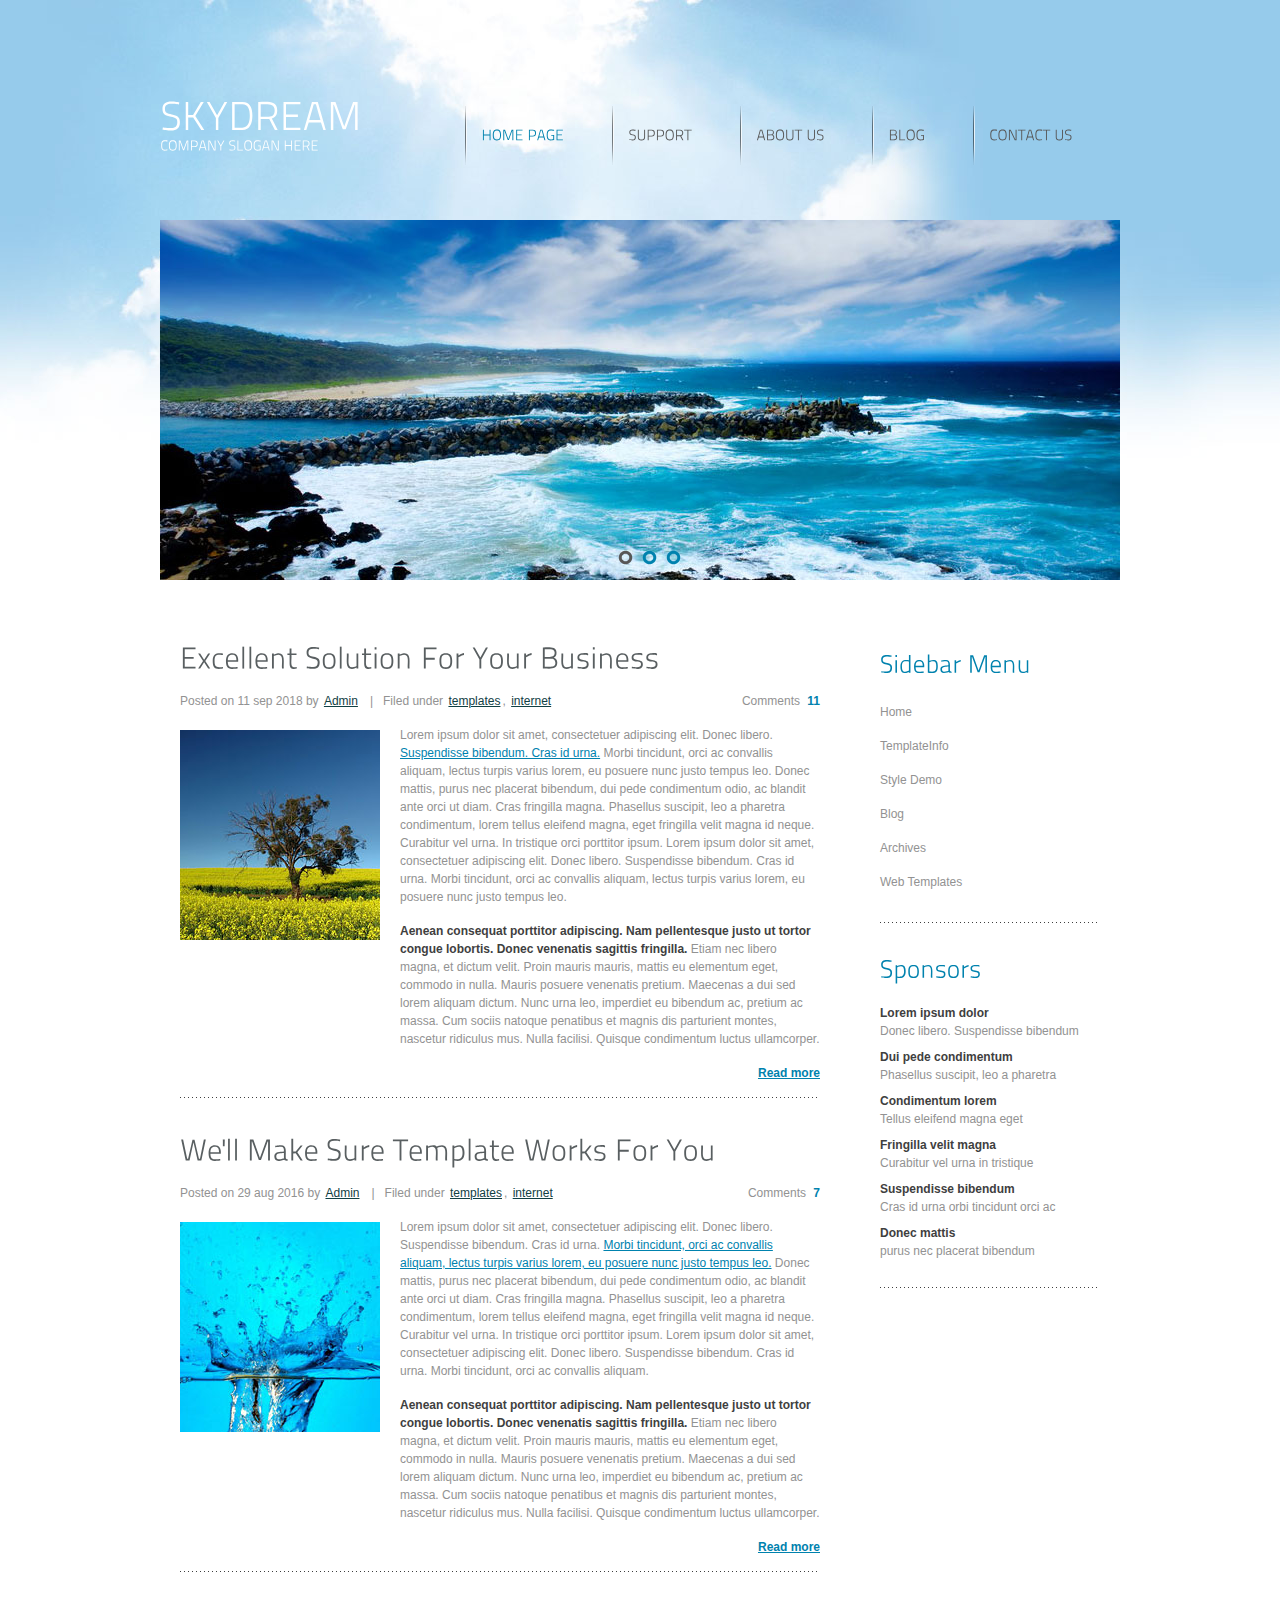
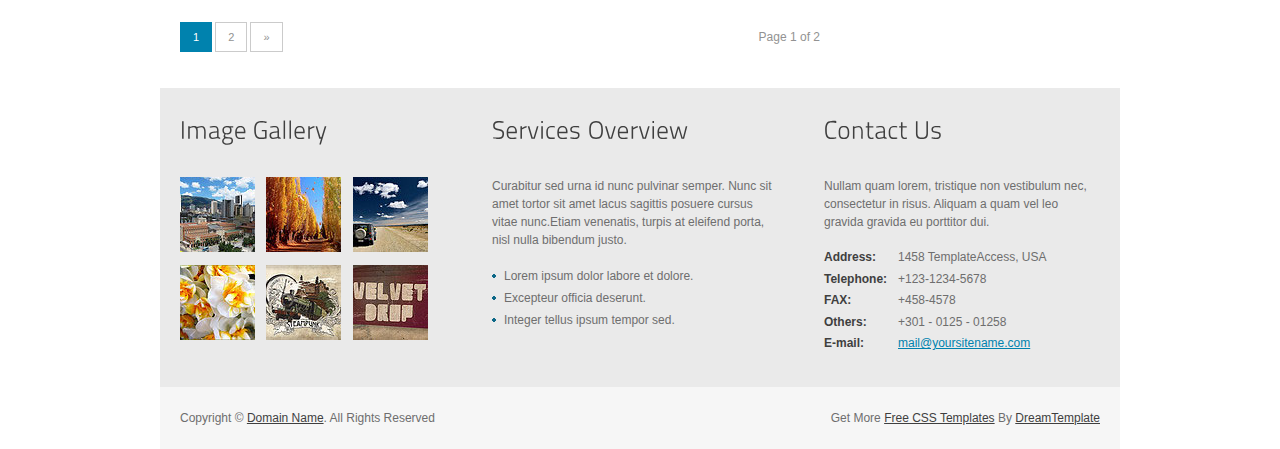
<file: skydream/index.html>
<!DOCTYPE html PUBLIC "-//W3C//DTD XHTML 1.0 Transitional//EN" "http://www.w3.org/TR/xhtml1/DTD/xhtml1-transitional.dtd">
<html xmlns="http://www.w3.org/1999/xhtml">
<head>
<title>SkyDream</title>
<meta http-equiv="Content-Type" content="text/html; charset=utf-8" />
<link href="css/style.css" rel="stylesheet" type="text/css" />
<link rel="stylesheet" type="text/css" href="css/coin-slider.css" />
<script type="text/javascript" src="js/cufon-yui.js"></script>
<script type="text/javascript" src="js/cufon-titillium-250.js"></script>
<script type="text/javascript" src="js/jquery-1.4.2.min.js"></script>
<script type="text/javascript" src="js/script.js"></script>
<script type="text/javascript" src="js/coin-slider.min.js"></script>
</head>
<body>
<div class="main">
  <div class="header">
    <div class="header_resize">
      <div class="menu_nav">
        <ul>
          <li class="active"><a href="index.html"><span>Home Page</span></a></li>
          <li><a href="support.html"><span>Support</span></a></li>
          <li><a href="about.html"><span>About Us</span></a></li>
          <li><a href="blog.html"><span>Blog</span></a></li>
          <li><a href="contact.html"><span>Contact Us</span></a></li>
        </ul>
      </div>
      <div class="logo">
        <h1><a href="index.html">Sky<span>Dream</span> <small>Company Slogan Here</small></a></h1>
      </div>
      <div class="clr"></div>
      <div class="slider">
        <div id="coin-slider"> <a href="#"><img src="images/slide1.jpg" width="960" height="360" alt="" /><span> Tusce nec iaculis risus hasellus nec sem sed tellus malesuada porttitor. Mauris scelerisque feugiat ante in vulputate. Nam sit amet ullamcorper tortor. Phasellus posuere facilisis cursus. Nunc est lorem, dictum at scelerisque sit amet, faucibus et est. Proin mattis ipsum quis arcu aliquam molestie.</span></a> <a href="#"><img src="images/slide2.jpg" width="960" height="360" alt="" /><span> Tusce nec iaculis risus hasellus nec sem sed tellus malesuada porttitor. Mauris scelerisque feugiat ante in vulputate. Nam sit amet ullamcorper tortor. Phasellus posuere facilisis cursus. Nunc est lorem, dictum at scelerisque sit amet, faucibus et est. Proin mattis ipsum quis arcu aliquam molestie.</span></a> <a href="#"><img src="images/slide3.jpg" width="960" height="360" alt="" /><span> Tusce nec iaculis risus hasellus nec sem sed tellus malesuada porttitor. Mauris scelerisque feugiat ante in vulputate. Nam sit amet ullamcorper tortor. Phasellus posuere facilisis cursus. Nunc est lorem, dictum at scelerisque sit amet, faucibus et est. Proin mattis ipsum quis arcu aliquam molestie.</span></a> </div>
        <div class="clr"></div>
      </div>
      <div class="clr"></div>
    </div>
  </div>
  <div class="content">
    <div class="content_resize">
      <div class="mainbar">
        <div class="article">
          <h2><span>Excellent Solution</span> For Your Business</h2>
          <p class="infopost">Posted <span class="date">on 11 sep 2018</span> by <a href="#">Admin</a> &nbsp;&nbsp;|&nbsp;&nbsp; Filed under <a href="#">templates</a>, <a href="#">internet</a> <a href="#" class="com">Comments <span>11</span></a></p>
          <div class="clr"></div>
          <div class="img"><img src="images/img1.jpg" width="200" height="210" alt="" class="fl" /></div>
          <div class="post_content">
            <p>Lorem ipsum dolor sit amet, consectetuer adipiscing elit. Donec libero. <a href="#">Suspendisse bibendum. Cras id urna.</a> Morbi tincidunt, orci ac convallis aliquam, lectus turpis varius lorem, eu posuere nunc justo tempus leo. Donec mattis, purus nec placerat bibendum, dui pede condimentum odio, ac blandit ante orci ut diam. Cras fringilla magna. Phasellus suscipit, leo a pharetra condimentum, lorem tellus eleifend magna, eget fringilla velit magna id neque. Curabitur vel urna. In tristique orci porttitor ipsum. Lorem ipsum dolor sit amet, consectetuer adipiscing elit. Donec libero. Suspendisse bibendum. Cras id urna. Morbi tincidunt, orci ac convallis aliquam, lectus turpis varius lorem, eu posuere nunc justo tempus leo.</p>
            <p><strong>Aenean consequat porttitor adipiscing. Nam pellentesque justo ut tortor congue lobortis. Donec venenatis sagittis fringilla.</strong> Etiam nec libero magna, et dictum velit. Proin mauris mauris, mattis eu elementum eget, commodo in nulla. Mauris posuere venenatis pretium. Maecenas a dui sed lorem aliquam dictum. Nunc urna leo, imperdiet eu bibendum ac, pretium ac massa. Cum sociis natoque penatibus et magnis dis parturient montes, nascetur ridiculus mus. Nulla facilisi. Quisque condimentum luctus ullamcorper.</p>
            <p class="spec"><a href="#" class="rm">Read more</a></p>
          </div>
          <div class="clr"></div>
        </div>
        <div class="article">
          <h2><span>We'll Make Sure Template</span> Works For You</h2>
          <p class="infopost">Posted <span class="date">on 29 aug 2016</span> by <a href="#">Admin</a> &nbsp;&nbsp;|&nbsp;&nbsp; Filed under <a href="#">templates</a>, <a href="#">internet</a> <a href="#" class="com">Comments <span>7</span></a></p>
          <div class="clr"></div>
          <div class="img"><img src="images/img2.jpg" width="200" height="210" alt="" class="fl" /></div>
          <div class="post_content">
            <p>Lorem ipsum dolor sit amet, consectetuer adipiscing elit. Donec libero. Suspendisse bibendum. Cras id urna. <a href="#">Morbi tincidunt, orci ac convallis aliquam, lectus turpis varius lorem, eu posuere nunc justo tempus leo.</a> Donec mattis, purus nec placerat bibendum, dui pede condimentum odio, ac blandit ante orci ut diam. Cras fringilla magna. Phasellus suscipit, leo a pharetra condimentum, lorem tellus eleifend magna, eget fringilla velit magna id neque. Curabitur vel urna. In tristique orci porttitor ipsum. Lorem ipsum dolor sit amet, consectetuer adipiscing elit. Donec libero. Suspendisse bibendum. Cras id urna. Morbi tincidunt, orci ac convallis aliquam.</p>
            <p><strong>Aenean consequat porttitor adipiscing. Nam pellentesque justo ut tortor congue lobortis. Donec venenatis sagittis fringilla.</strong> Etiam nec libero magna, et dictum velit. Proin mauris mauris, mattis eu elementum eget, commodo in nulla. Mauris posuere venenatis pretium. Maecenas a dui sed lorem aliquam dictum. Nunc urna leo, imperdiet eu bibendum ac, pretium ac massa. Cum sociis natoque penatibus et magnis dis parturient montes, nascetur ridiculus mus. Nulla facilisi. Quisque condimentum luctus ullamcorper.</p>
            <p class="spec"><a href="#" class="rm">Read more</a></p>
          </div>
          <div class="clr"></div>
        </div>
        <p class="pages"><small>Page 1 of 2</small> <span>1</span> <a href="#">2</a> <a href="#">&raquo;</a></p>
      </div>
      <div class="sidebar">
        <div class="gadget">
          <h2 class="star"><span>Sidebar</span> Menu</h2>
          <div class="clr"></div>
          <ul class="sb_menu">
            <li><a href="#">Home</a></li>
            <li><a href="#">TemplateInfo</a></li>
            <li><a href="#">Style Demo</a></li>
            <li><a href="#">Blog</a></li>
            <li><a href="#">Archives</a></li>
            <li><a href="#">Web Templates</a></li>
          </ul>
        </div>
        <div class="gadget">
          <h2 class="star"><span>Sponsors</span></h2>
          <div class="clr"></div>
          <ul class="ex_menu">
            <li><a href="#">Lorem ipsum dolor</a><br />
              Donec libero. Suspendisse bibendum</li>
            <li><a href="#">Dui pede condimentum</a><br />
              Phasellus suscipit, leo a pharetra</li>
            <li><a href="#">Condimentum lorem</a><br />
              Tellus eleifend magna eget</li>
            <li><a href="#">Fringilla velit magna</a><br />
              Curabitur vel urna in tristique</li>
            <li><a href="#">Suspendisse bibendum</a><br />
              Cras id urna orbi tincidunt orci ac</li>
            <li><a href="#">Donec mattis</a><br />
              purus nec placerat bibendum</li>
          </ul>
        </div>
      </div>
      <div class="clr"></div>
    </div>
  </div>
  <div class="fbg">
    <div class="fbg_resize">
      <div class="col c1">
        <h2><span>Image</span> Gallery</h2>
        <a href="#"><img src="images/gal1.jpg" width="75" height="75" alt="" class="gal" /></a> <a href="#"><img src="images/gal2.jpg" width="75" height="75" alt="" class="gal" /></a> <a href="#"><img src="images/gal3.jpg" width="75" height="75" alt="" class="gal" /></a> <a href="#"><img src="images/gal4.jpg" width="75" height="75" alt="" class="gal" /></a> <a href="#"><img src="images/gal5.jpg" width="75" height="75" alt="" class="gal" /></a> <a href="#"><img src="images/gal6.jpg" width="75" height="75" alt="" class="gal" /></a> </div>
      <div class="col c2">
        <h2><span>Services</span> Overview</h2>
        <p>Curabitur sed urna id nunc pulvinar semper. Nunc sit amet tortor sit amet lacus sagittis posuere cursus vitae nunc.Etiam venenatis, turpis at eleifend porta, nisl nulla bibendum justo.</p>
        <ul class="fbg_ul">
          <li><a href="#">Lorem ipsum dolor labore et dolore.</a></li>
          <li><a href="#">Excepteur officia deserunt.</a></li>
          <li><a href="#">Integer tellus ipsum tempor sed.</a></li>
        </ul>
      </div>
      <div class="col c3">
        <h2><span>Contact</span> Us</h2>
        <p>Nullam quam lorem, tristique non vestibulum nec, consectetur in risus. Aliquam a quam vel leo gravida gravida eu porttitor dui.</p>
        <p class="contact_info"> <span>Address:</span> 1458 TemplateAccess, USA<br />
          <span>Telephone:</span> +123-1234-5678<br />
          <span>FAX:</span> +458-4578<br />
          <span>Others:</span> +301 - 0125 - 01258<br />
          <span>E-mail:</span> <a href="#">mail@yoursitename.com</a> </p>
      </div>
      <div class="clr"></div>
    </div>
  </div>
  <div class="footer">
    <div class="footer_resize">
      <p class="lf">Copyright &copy; <a href="#">Domain Name</a>. All Rights Reserved</p>
      <p class="rf">Get More <a target="_blank" href="http://www.free-css.com/">Free CSS Templates</a> By <a target="_blank" href="http://www.dreamtemplate.com/">DreamTemplate</a></p>
      <div style="clear:both;"></div>
    </div>
  </div>
</div>
</body>
</html>
</file>
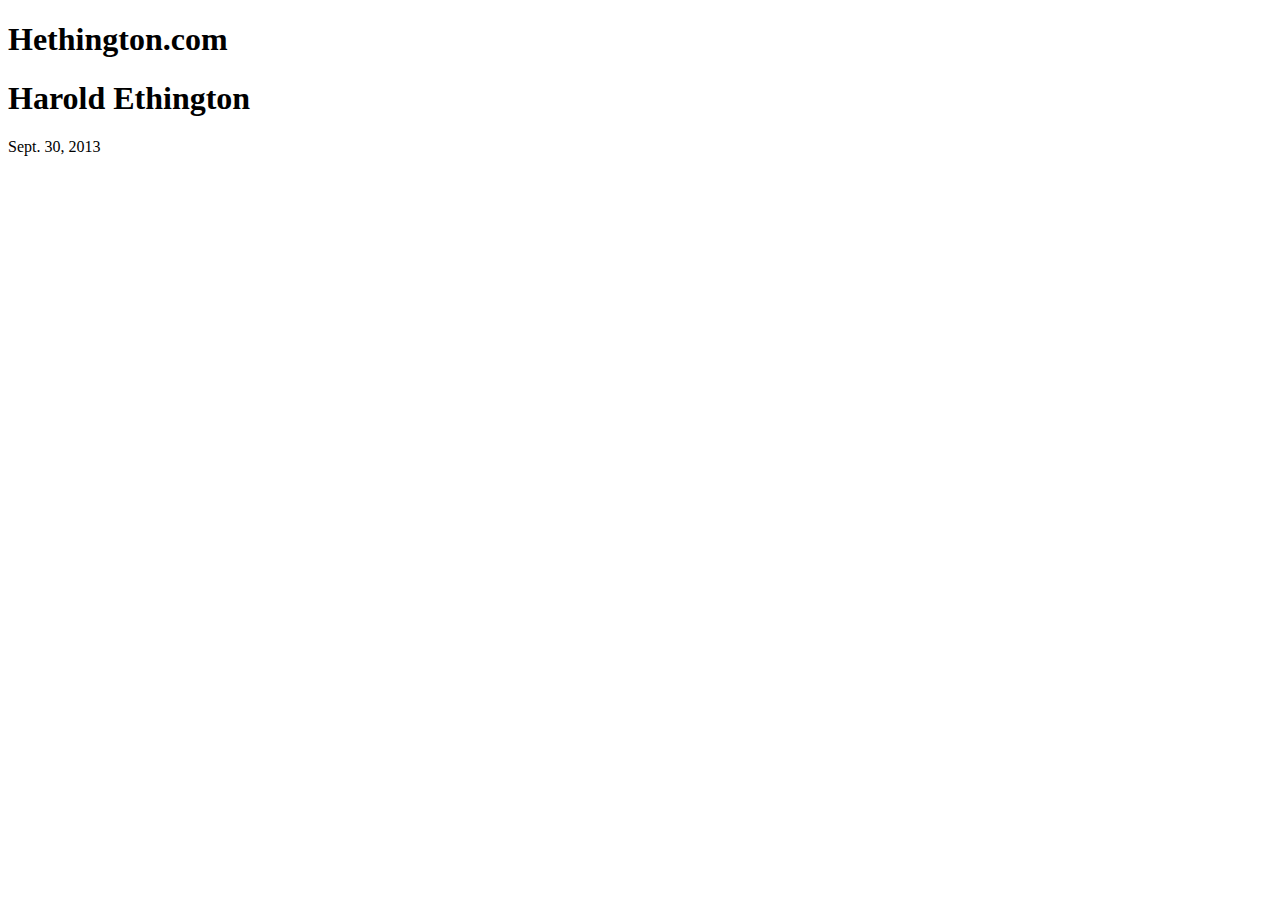
<file: changed.html>
<!DOCTYPE html>
<html>
    <head>
        <meta charset="UTF 8">
        <title>Tool Check Page</title>
        <meta http-equiv="Content-Type" content="text/html; charset=UTF-8">
    </head>
    <body>
        <header>
            <h1>Hethington.com</h1>
        </header>
    <main>
        <h1>Harold Ethington</h1>
    </main>
    <footer>
        <p>Sept. 30, 2013</p>
    </footer>
    </body>
</html>
</file>
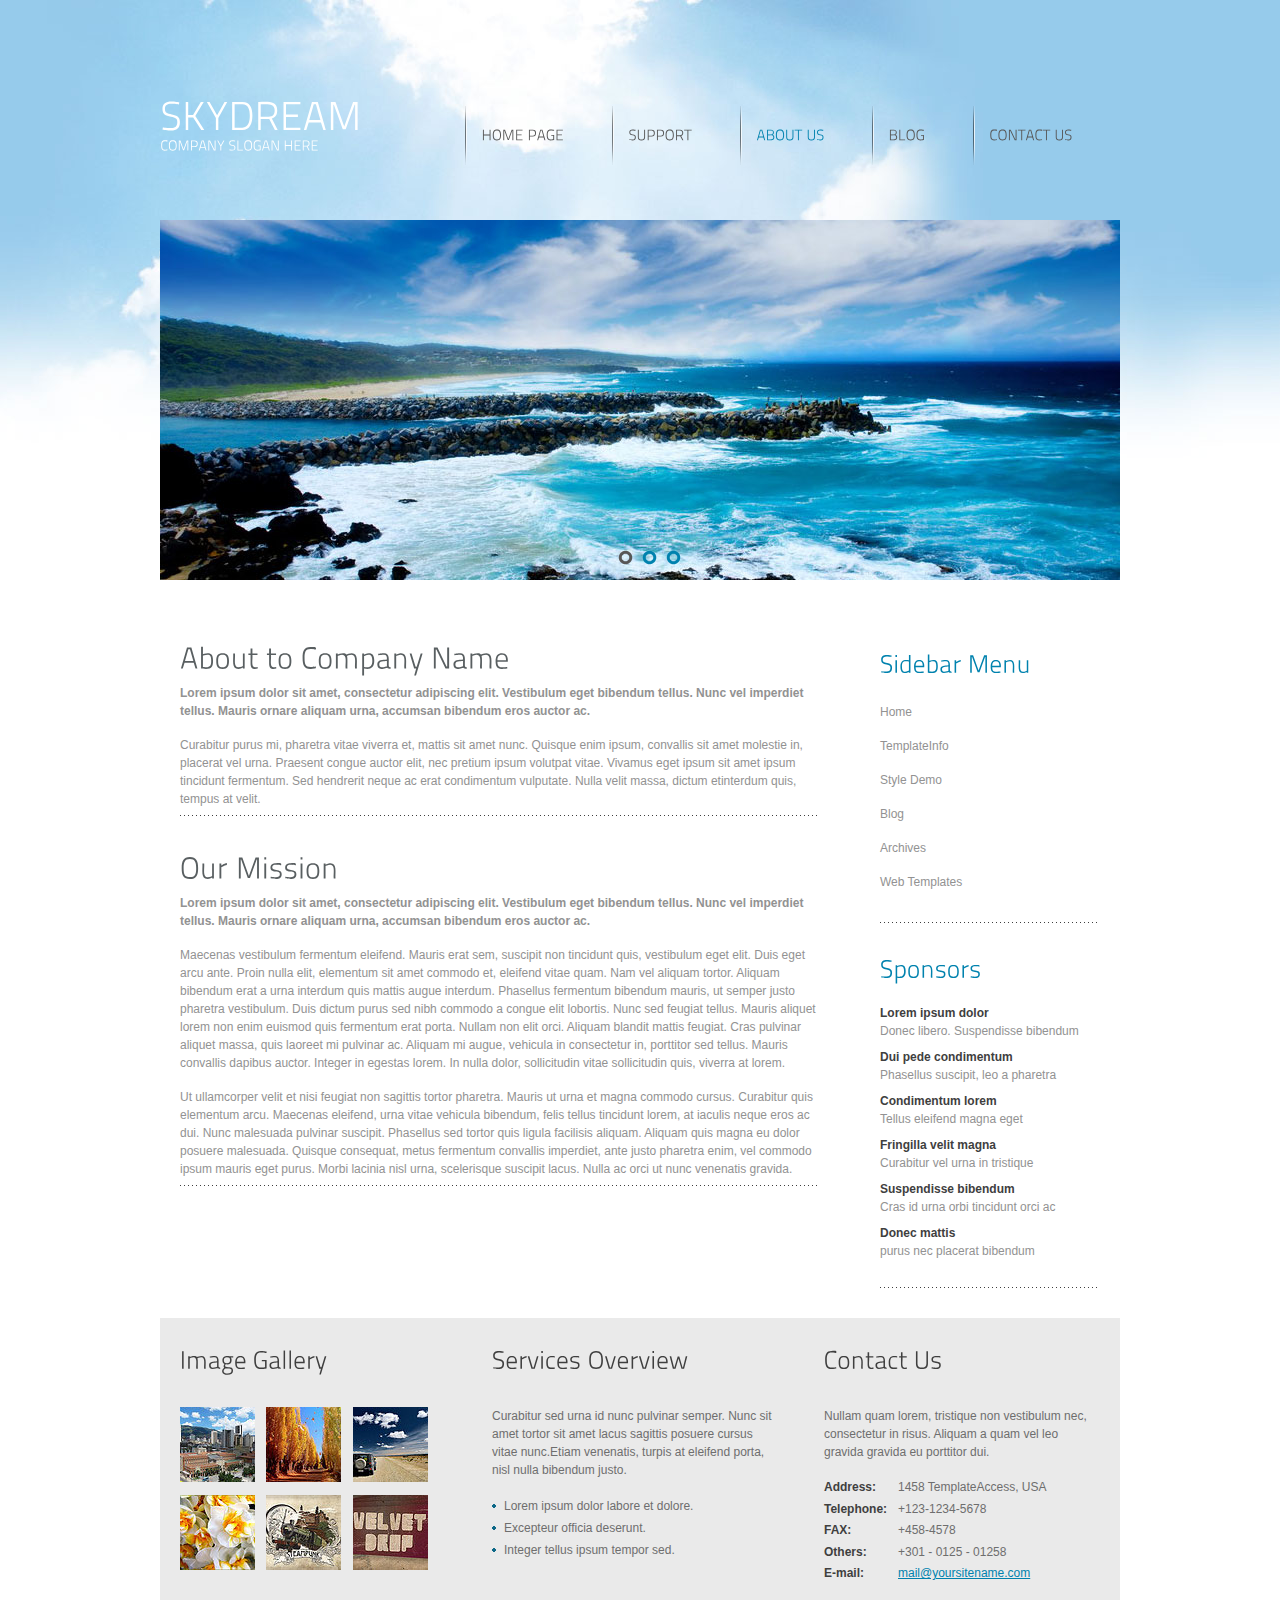
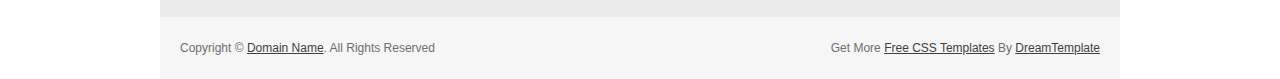
<file: skydream/about.html>
<!DOCTYPE html PUBLIC "-//W3C//DTD XHTML 1.0 Transitional//EN" "http://www.w3.org/TR/xhtml1/DTD/xhtml1-transitional.dtd">
<html xmlns="http://www.w3.org/1999/xhtml">
<head>
<title>SkyDream | About</title>
<meta http-equiv="Content-Type" content="text/html; charset=utf-8" />
<link href="css/style.css" rel="stylesheet" type="text/css" />
<link rel="stylesheet" type="text/css" href="css/coin-slider.css" />
<script type="text/javascript" src="js/cufon-yui.js"></script>
<script type="text/javascript" src="js/cufon-titillium-250.js"></script>
<script type="text/javascript" src="js/jquery-1.4.2.min.js"></script>
<script type="text/javascript" src="js/script.js"></script>
<script type="text/javascript" src="js/coin-slider.min.js"></script>
</head>
<body>
<div class="main">
  <div class="header">
    <div class="header_resize">
      <div class="menu_nav">
        <ul>
          <li><a href="index.html"><span>Home Page</span></a></li>
          <li><a href="support.html"><span>Support</span></a></li>
          <li class="active"><a href="about.html"><span>About Us</span></a></li>
          <li><a href="blog.html"><span>Blog</span></a></li>
          <li><a href="contact.html"><span>Contact Us</span></a></li>
        </ul>
      </div>
      <div class="logo">
        <h1><a href="index.html">Sky<span>Dream</span> <small>Company Slogan Here</small></a></h1>
      </div>
      <div class="clr"></div>
      <div class="slider">
        <div id="coin-slider"> <a href="#"><img src="images/slide1.jpg" width="960" height="360" alt="" /><span> Tusce nec iaculis risus hasellus nec sem sed tellus malesuada porttitor. Mauris scelerisque feugiat ante in vulputate. Nam sit amet ullamcorper tortor. Phasellus posuere facilisis cursus. Nunc est lorem, dictum at scelerisque sit amet, faucibus et est. Proin mattis ipsum quis arcu aliquam molestie.</span></a> <a href="#"><img src="images/slide2.jpg" width="960" height="360" alt="" /><span> Tusce nec iaculis risus hasellus nec sem sed tellus malesuada porttitor. Mauris scelerisque feugiat ante in vulputate. Nam sit amet ullamcorper tortor. Phasellus posuere facilisis cursus. Nunc est lorem, dictum at scelerisque sit amet, faucibus et est. Proin mattis ipsum quis arcu aliquam molestie.</span></a> <a href="#"><img src="images/slide3.jpg" width="960" height="360" alt="" /><span> Tusce nec iaculis risus hasellus nec sem sed tellus malesuada porttitor. Mauris scelerisque feugiat ante in vulputate. Nam sit amet ullamcorper tortor. Phasellus posuere facilisis cursus. Nunc est lorem, dictum at scelerisque sit amet, faucibus et est. Proin mattis ipsum quis arcu aliquam molestie.</span></a> </div>
        <div class="clr"></div>
      </div>
      <div class="clr"></div>
    </div>
  </div>
  <div class="content">
    <div class="content_resize">
      <div class="mainbar">
        <div class="article">
          <h2><span>About to</span> Company Name</h2>
          <div class="clr"></div>
          <p><strong>Lorem ipsum dolor sit amet, consectetur adipiscing elit. Vestibulum eget bibendum tellus. Nunc vel imperdiet tellus. Mauris ornare aliquam urna, accumsan bibendum eros auctor ac.</strong></p>
          <p>Curabitur purus mi, pharetra vitae viverra et, mattis sit amet nunc. Quisque enim ipsum, convallis sit amet molestie in, placerat vel urna. Praesent congue auctor elit, nec pretium ipsum volutpat vitae. Vivamus eget ipsum sit amet ipsum tincidunt fermentum. Sed hendrerit neque ac erat condimentum vulputate. Nulla velit massa, dictum etinterdum quis, tempus at velit.</p>
        </div>
        <div class="article">
          <h2><span>Our</span> Mission</h2>
          <div class="clr"></div>
          <p><strong>Lorem ipsum dolor sit amet, consectetur adipiscing elit. Vestibulum eget bibendum tellus. Nunc vel imperdiet tellus. Mauris ornare aliquam urna, accumsan bibendum eros auctor ac.</strong></p>
          <p>Maecenas vestibulum fermentum eleifend. Mauris erat sem, suscipit non tincidunt quis, vestibulum eget elit. Duis eget arcu ante. Proin nulla elit, elementum sit amet commodo et, eleifend vitae quam. Nam vel aliquam tortor. Aliquam bibendum erat a urna interdum quis mattis augue interdum. Phasellus fermentum bibendum mauris, ut semper justo pharetra vestibulum. Duis dictum purus sed nibh commodo a congue elit lobortis. Nunc sed feugiat tellus. Mauris aliquet lorem non enim euismod quis fermentum erat porta. Nullam non elit orci. Aliquam blandit mattis feugiat. Cras pulvinar aliquet massa, quis laoreet mi pulvinar ac. Aliquam mi augue, vehicula in consectetur in, porttitor sed tellus. Mauris convallis dapibus auctor. Integer in egestas lorem. In nulla dolor, sollicitudin vitae sollicitudin quis, viverra at lorem.</p>
          <p>Ut ullamcorper velit et nisi feugiat non sagittis tortor pharetra. Mauris ut urna et magna commodo cursus. Curabitur quis elementum arcu. Maecenas eleifend, urna vitae vehicula bibendum, felis tellus tincidunt lorem, at iaculis neque eros ac dui. Nunc malesuada pulvinar suscipit. Phasellus sed tortor quis ligula facilisis aliquam. Aliquam quis magna eu dolor posuere malesuada. Quisque consequat, metus fermentum convallis imperdiet, ante justo pharetra enim, vel commodo ipsum mauris eget purus. Morbi lacinia nisl urna, scelerisque suscipit lacus. Nulla ac orci ut nunc venenatis gravida.</p>
        </div>
      </div>
      <div class="sidebar">
        <div class="gadget">
          <h2 class="star"><span>Sidebar</span> Menu</h2>
          <div class="clr"></div>
          <ul class="sb_menu">
            <li><a href="#">Home</a></li>
            <li><a href="#">TemplateInfo</a></li>
            <li><a href="#">Style Demo</a></li>
            <li><a href="#">Blog</a></li>
            <li><a href="#">Archives</a></li>
            <li><a href="#">Web Templates</a></li>
          </ul>
        </div>
        <div class="gadget">
          <h2 class="star"><span>Sponsors</span></h2>
          <div class="clr"></div>
          <ul class="ex_menu">
            <li><a href="#">Lorem ipsum dolor</a><br />
              Donec libero. Suspendisse bibendum</li>
            <li><a href="#">Dui pede condimentum</a><br />
              Phasellus suscipit, leo a pharetra</li>
            <li><a href="#">Condimentum lorem</a><br />
              Tellus eleifend magna eget</li>
            <li><a href="#">Fringilla velit magna</a><br />
              Curabitur vel urna in tristique</li>
            <li><a href="#">Suspendisse bibendum</a><br />
              Cras id urna orbi tincidunt orci ac</li>
            <li><a href="#">Donec mattis</a><br />
              purus nec placerat bibendum</li>
          </ul>
        </div>
      </div>
      <div class="clr"></div>
    </div>
  </div>
  <div class="fbg">
    <div class="fbg_resize">
      <div class="col c1">
        <h2><span>Image</span> Gallery</h2>
        <a href="#"><img src="images/gal1.jpg" width="75" height="75" alt="" class="gal" /></a> <a href="#"><img src="images/gal2.jpg" width="75" height="75" alt="" class="gal" /></a> <a href="#"><img src="images/gal3.jpg" width="75" height="75" alt="" class="gal" /></a> <a href="#"><img src="images/gal4.jpg" width="75" height="75" alt="" class="gal" /></a> <a href="#"><img src="images/gal5.jpg" width="75" height="75" alt="" class="gal" /></a> <a href="#"><img src="images/gal6.jpg" width="75" height="75" alt="" class="gal" /></a> </div>
      <div class="col c2">
        <h2><span>Services</span> Overview</h2>
        <p>Curabitur sed urna id nunc pulvinar semper. Nunc sit amet tortor sit amet lacus sagittis posuere cursus vitae nunc.Etiam venenatis, turpis at eleifend porta, nisl nulla bibendum justo.</p>
        <ul class="fbg_ul">
          <li><a href="#">Lorem ipsum dolor labore et dolore.</a></li>
          <li><a href="#">Excepteur officia deserunt.</a></li>
          <li><a href="#">Integer tellus ipsum tempor sed.</a></li>
        </ul>
      </div>
      <div class="col c3">
        <h2><span>Contact</span> Us</h2>
        <p>Nullam quam lorem, tristique non vestibulum nec, consectetur in risus. Aliquam a quam vel leo gravida gravida eu porttitor dui.</p>
        <p class="contact_info"> <span>Address:</span> 1458 TemplateAccess, USA<br />
          <span>Telephone:</span> +123-1234-5678<br />
          <span>FAX:</span> +458-4578<br />
          <span>Others:</span> +301 - 0125 - 01258<br />
          <span>E-mail:</span> <a href="#">mail@yoursitename.com</a> </p>
      </div>
      <div class="clr"></div>
    </div>
  </div>
  <div class="footer">
    <div class="footer_resize">
      <p class="lf">Copyright &copy; <a href="#">Domain Name</a>. All Rights Reserved</p>
      <p class="rf">Get More <a target="_blank" href="http://www.free-css.com/">Free CSS Templates</a> By <a target="_blank" href="http://www.dreamtemplate.com/">DreamTemplate</a></p>
      <div style="clear:both;"></div>
    </div>
  </div>
</div>
</body>
</html>
</file>
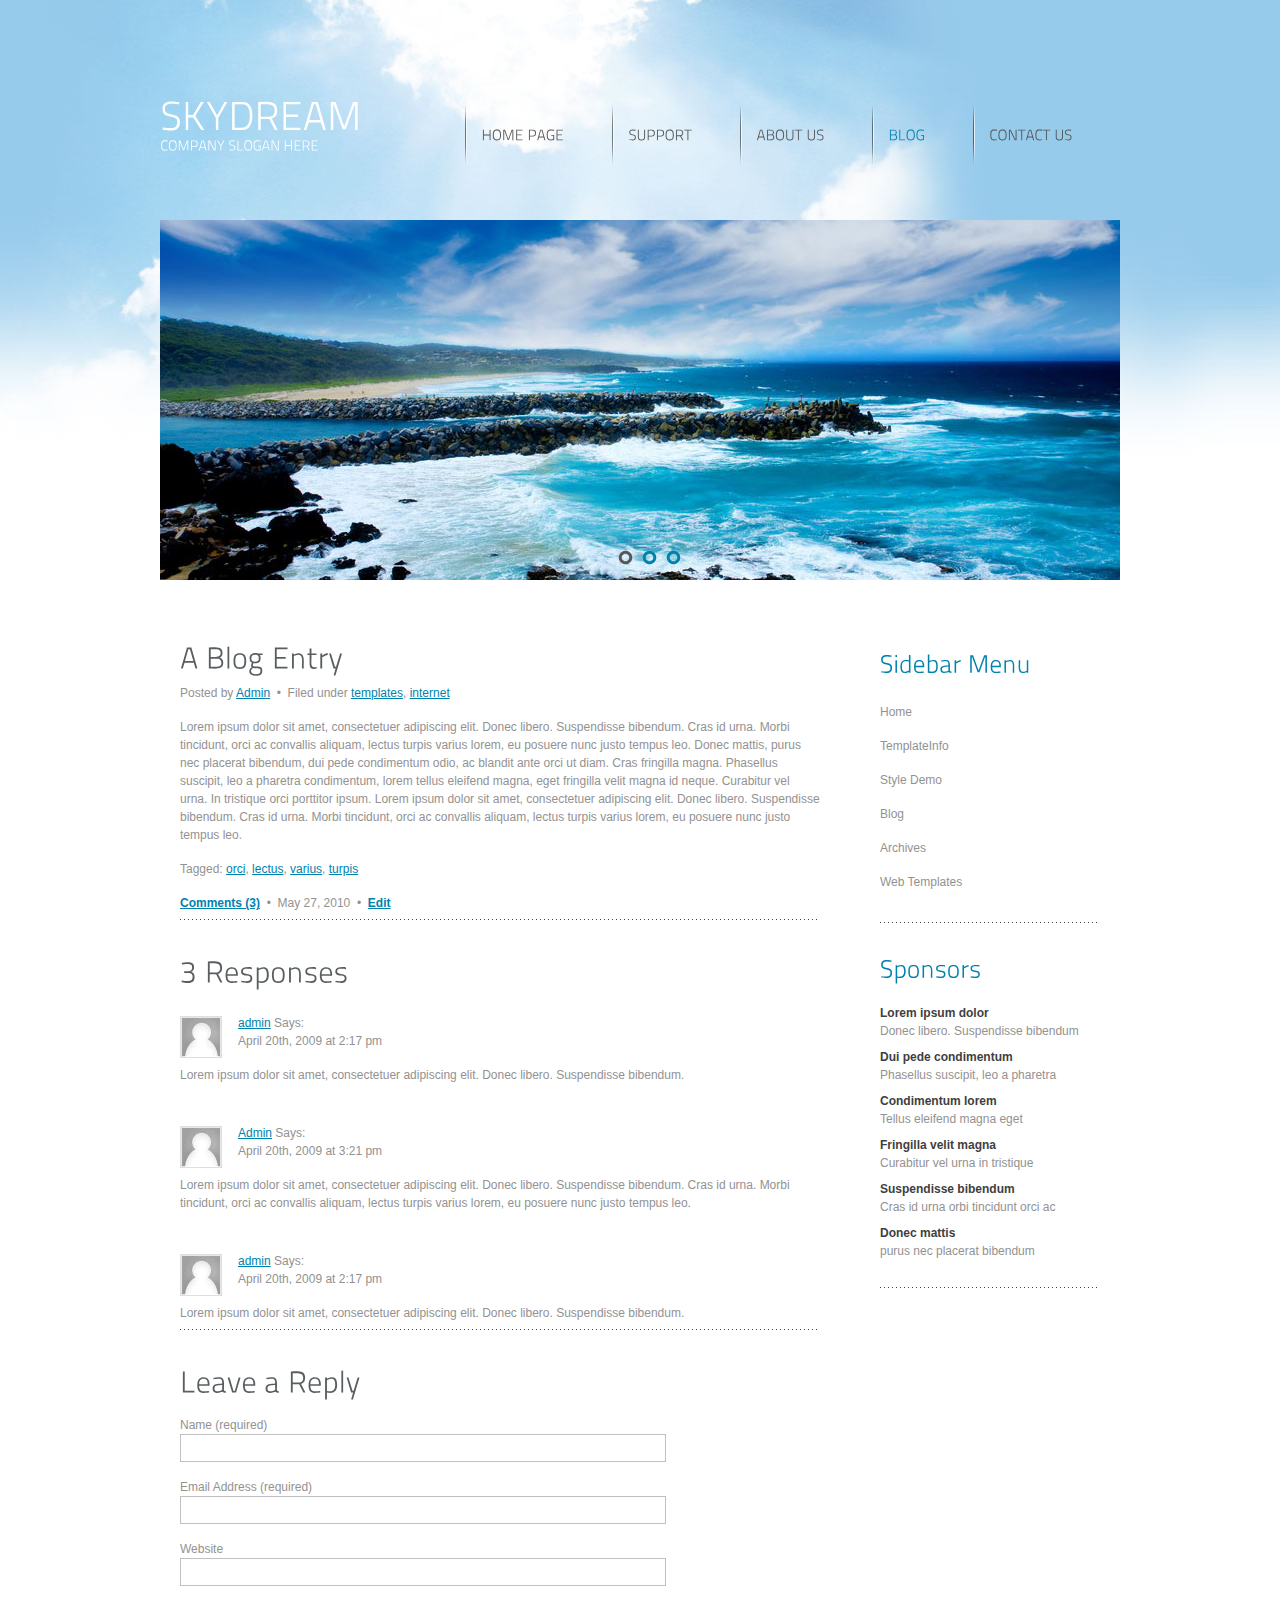
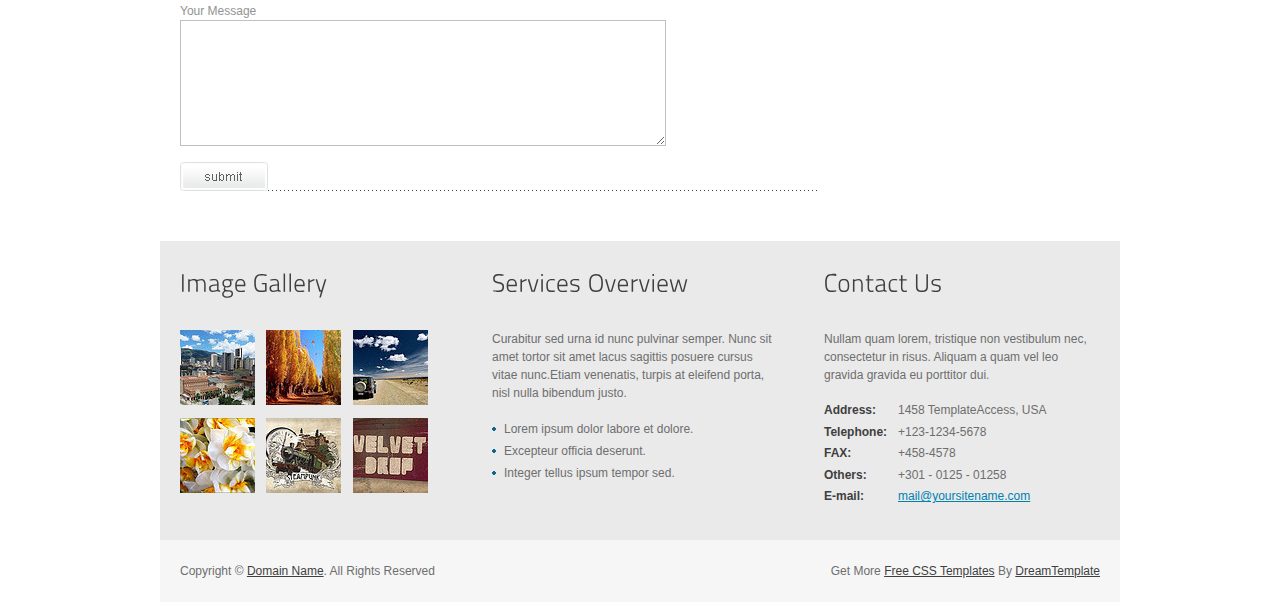
<file: skydream/blog.html>
<!DOCTYPE html PUBLIC "-//W3C//DTD XHTML 1.0 Transitional//EN" "http://www.w3.org/TR/xhtml1/DTD/xhtml1-transitional.dtd">
<html xmlns="http://www.w3.org/1999/xhtml">
<head>
<title>SkyDream | Blog</title>
<meta http-equiv="Content-Type" content="text/html; charset=utf-8" />
<link href="css/style.css" rel="stylesheet" type="text/css" />
<link rel="stylesheet" type="text/css" href="css/coin-slider.css" />
<script type="text/javascript" src="js/cufon-yui.js"></script>
<script type="text/javascript" src="js/cufon-titillium-250.js"></script>
<script type="text/javascript" src="js/jquery-1.4.2.min.js"></script>
<script type="text/javascript" src="js/script.js"></script>
<script type="text/javascript" src="js/coin-slider.min.js"></script>
</head>
<body>
<div class="main">
  <div class="header">
    <div class="header_resize">
      <div class="menu_nav">
        <ul>
          <li><a href="index.html"><span>Home Page</span></a></li>
          <li><a href="support.html"><span>Support</span></a></li>
          <li><a href="about.html"><span>About Us</span></a></li>
          <li class="active"><a href="blog.html"><span>Blog</span></a></li>
          <li><a href="contact.html"><span>Contact Us</span></a></li>
        </ul>
      </div>
      <div class="logo">
        <h1><a href="index.html">Sky<span>Dream</span> <small>Company Slogan Here</small></a></h1>
      </div>
      <div class="clr"></div>
      <div class="slider">
        <div id="coin-slider"> <a href="#"><img src="images/slide1.jpg" width="960" height="360" alt="" /><span> Tusce nec iaculis risus hasellus nec sem sed tellus malesuada porttitor. Mauris scelerisque feugiat ante in vulputate. Nam sit amet ullamcorper tortor. Phasellus posuere facilisis cursus. Nunc est lorem, dictum at scelerisque sit amet, faucibus et est. Proin mattis ipsum quis arcu aliquam molestie.</span></a> <a href="#"><img src="images/slide2.jpg" width="960" height="360" alt="" /><span> Tusce nec iaculis risus hasellus nec sem sed tellus malesuada porttitor. Mauris scelerisque feugiat ante in vulputate. Nam sit amet ullamcorper tortor. Phasellus posuere facilisis cursus. Nunc est lorem, dictum at scelerisque sit amet, faucibus et est. Proin mattis ipsum quis arcu aliquam molestie.</span></a> <a href="#"><img src="images/slide3.jpg" width="960" height="360" alt="" /><span> Tusce nec iaculis risus hasellus nec sem sed tellus malesuada porttitor. Mauris scelerisque feugiat ante in vulputate. Nam sit amet ullamcorper tortor. Phasellus posuere facilisis cursus. Nunc est lorem, dictum at scelerisque sit amet, faucibus et est. Proin mattis ipsum quis arcu aliquam molestie.</span></a> </div>
        <div class="clr"></div>
      </div>
      <div class="clr"></div>
    </div>
  </div>
  <div class="content">
    <div class="content_resize">
      <div class="mainbar">
        <div class="article">
          <h2><span>A Blog</span> Entry</h2>
          <div class="clr"></div>
          <p>Posted by <a href="#">Admin</a> <span>&nbsp;&bull;&nbsp;</span> Filed under <a href="#">templates</a>, <a href="#">internet</a></p>
          <p>Lorem ipsum dolor sit amet, consectetuer adipiscing elit. Donec libero. Suspendisse bibendum. Cras id urna. Morbi tincidunt, orci ac convallis aliquam, lectus turpis varius lorem, eu posuere nunc justo tempus leo. Donec mattis, purus nec placerat bibendum, dui pede condimentum odio, ac blandit ante orci ut diam. Cras fringilla magna. Phasellus suscipit, leo a pharetra condimentum, lorem tellus eleifend magna, eget fringilla velit magna id neque. Curabitur vel urna. In tristique orci porttitor ipsum. Lorem ipsum dolor sit amet, consectetuer adipiscing elit. Donec libero. Suspendisse bibendum. Cras id urna. Morbi tincidunt, orci ac convallis aliquam, lectus turpis varius lorem, eu posuere nunc justo tempus leo. </p>
          <p>Tagged: <a href="#">orci</a>, <a href="#">lectus</a>, <a href="#">varius</a>, <a href="#">turpis</a></p>
          <p><a href="#"><strong>Comments (3)</strong></a> <span>&nbsp;&bull;&nbsp;</span> May 27, 2010 <span>&nbsp;&bull;&nbsp;</span> <a href="#"><strong>Edit</strong></a></p>
        </div>
        <div class="article">
          <h2><span>3</span> Responses</h2>
          <div class="clr"></div>
          <div class="comment"> <a href="#"><img src="images/userpic.gif" width="40" height="40" alt="" class="userpic" /></a>
            <p><a href="#">admin</a> Says:<br />
              April 20th, 2009 at 2:17 pm</p>
            <p>Lorem ipsum dolor sit amet, consectetuer adipiscing elit. Donec libero. Suspendisse bibendum.</p>
          </div>
          <div class="comment"> <a href="#"><img src="images/userpic.gif" width="40" height="40" alt="" class="userpic" /></a>
            <p><a href="#">Admin</a> Says:<br />
              April 20th, 2009 at 3:21 pm</p>
            <p>Lorem ipsum dolor sit amet, consectetuer adipiscing elit. Donec libero. Suspendisse bibendum. Cras id urna. Morbi tincidunt, orci ac convallis aliquam, lectus turpis varius lorem, eu posuere nunc justo tempus leo.</p>
          </div>
          <div class="comment"> <a href="#"><img src="images/userpic.gif" width="40" height="40" alt="" class="userpic" /></a>
            <p><a href="#">admin</a> Says:<br />
              April 20th, 2009 at 2:17 pm</p>
            <p>Lorem ipsum dolor sit amet, consectetuer adipiscing elit. Donec libero. Suspendisse bibendum.</p>
          </div>
        </div>
        <div class="article">
          <h2><span>Leave a</span> Reply</h2>
          <div class="clr"></div>
          <form action="#" method="post" id="leavereply">
            <ol>
              <li>
                <label for="name">Name (required)</label>
                <input id="name" name="name" class="text" />
              </li>
              <li>
                <label for="email">Email Address (required)</label>
                <input id="email" name="email" class="text" />
              </li>
              <li>
                <label for="website">Website</label>
                <input id="website" name="website" class="text" />
              </li>
              <li>
                <label for="message">Your Message</label>
                <textarea id="message" name="message" rows="8" cols="50"></textarea>
              </li>
              <li>
                <input type="image" name="imageField" id="imageField" src="images/submit.gif" class="send" />
                <div class="clr"></div>
              </li>
            </ol>
          </form>
        </div>
      </div>
      <div class="sidebar">
        <div class="gadget">
          <h2 class="star"><span>Sidebar</span> Menu</h2>
          <div class="clr"></div>
          <ul class="sb_menu">
            <li><a href="#">Home</a></li>
            <li><a href="#">TemplateInfo</a></li>
            <li><a href="#">Style Demo</a></li>
            <li><a href="#">Blog</a></li>
            <li><a href="#">Archives</a></li>
            <li><a href="#">Web Templates</a></li>
          </ul>
        </div>
        <div class="gadget">
          <h2 class="star"><span>Sponsors</span></h2>
          <div class="clr"></div>
          <ul class="ex_menu">
            <li><a href="#">Lorem ipsum dolor</a><br />
              Donec libero. Suspendisse bibendum</li>
            <li><a href="#">Dui pede condimentum</a><br />
              Phasellus suscipit, leo a pharetra</li>
            <li><a href="#">Condimentum lorem</a><br />
              Tellus eleifend magna eget</li>
            <li><a href="#">Fringilla velit magna</a><br />
              Curabitur vel urna in tristique</li>
            <li><a href="#">Suspendisse bibendum</a><br />
              Cras id urna orbi tincidunt orci ac</li>
            <li><a href="#">Donec mattis</a><br />
              purus nec placerat bibendum</li>
          </ul>
        </div>
      </div>
      <div class="clr"></div>
    </div>
  </div>
  <div class="fbg">
    <div class="fbg_resize">
      <div class="col c1">
        <h2><span>Image</span> Gallery</h2>
        <a href="#"><img src="images/gal1.jpg" width="75" height="75" alt="" class="gal" /></a> <a href="#"><img src="images/gal2.jpg" width="75" height="75" alt="" class="gal" /></a> <a href="#"><img src="images/gal3.jpg" width="75" height="75" alt="" class="gal" /></a> <a href="#"><img src="images/gal4.jpg" width="75" height="75" alt="" class="gal" /></a> <a href="#"><img src="images/gal5.jpg" width="75" height="75" alt="" class="gal" /></a> <a href="#"><img src="images/gal6.jpg" width="75" height="75" alt="" class="gal" /></a> </div>
      <div class="col c2">
        <h2><span>Services</span> Overview</h2>
        <p>Curabitur sed urna id nunc pulvinar semper. Nunc sit amet tortor sit amet lacus sagittis posuere cursus vitae nunc.Etiam venenatis, turpis at eleifend porta, nisl nulla bibendum justo.</p>
        <ul class="fbg_ul">
          <li><a href="#">Lorem ipsum dolor labore et dolore.</a></li>
          <li><a href="#">Excepteur officia deserunt.</a></li>
          <li><a href="#">Integer tellus ipsum tempor sed.</a></li>
        </ul>
      </div>
      <div class="col c3">
        <h2><span>Contact</span> Us</h2>
        <p>Nullam quam lorem, tristique non vestibulum nec, consectetur in risus. Aliquam a quam vel leo gravida gravida eu porttitor dui.</p>
        <p class="contact_info"> <span>Address:</span> 1458 TemplateAccess, USA<br />
          <span>Telephone:</span> +123-1234-5678<br />
          <span>FAX:</span> +458-4578<br />
          <span>Others:</span> +301 - 0125 - 01258<br />
          <span>E-mail:</span> <a href="#">mail@yoursitename.com</a> </p>
      </div>
      <div class="clr"></div>
    </div>
  </div>
  <div class="footer">
    <div class="footer_resize">
      <p class="lf">Copyright &copy; <a href="#">Domain Name</a>. All Rights Reserved</p>
      <p class="rf">Get More <a target="_blank" href="http://www.free-css.com/">Free CSS Templates</a> By <a target="_blank" href="http://www.dreamtemplate.com/">DreamTemplate</a></p>
      <div style="clear:both;"></div>
    </div>
  </div>
</div>
</body>
</html>
</file>
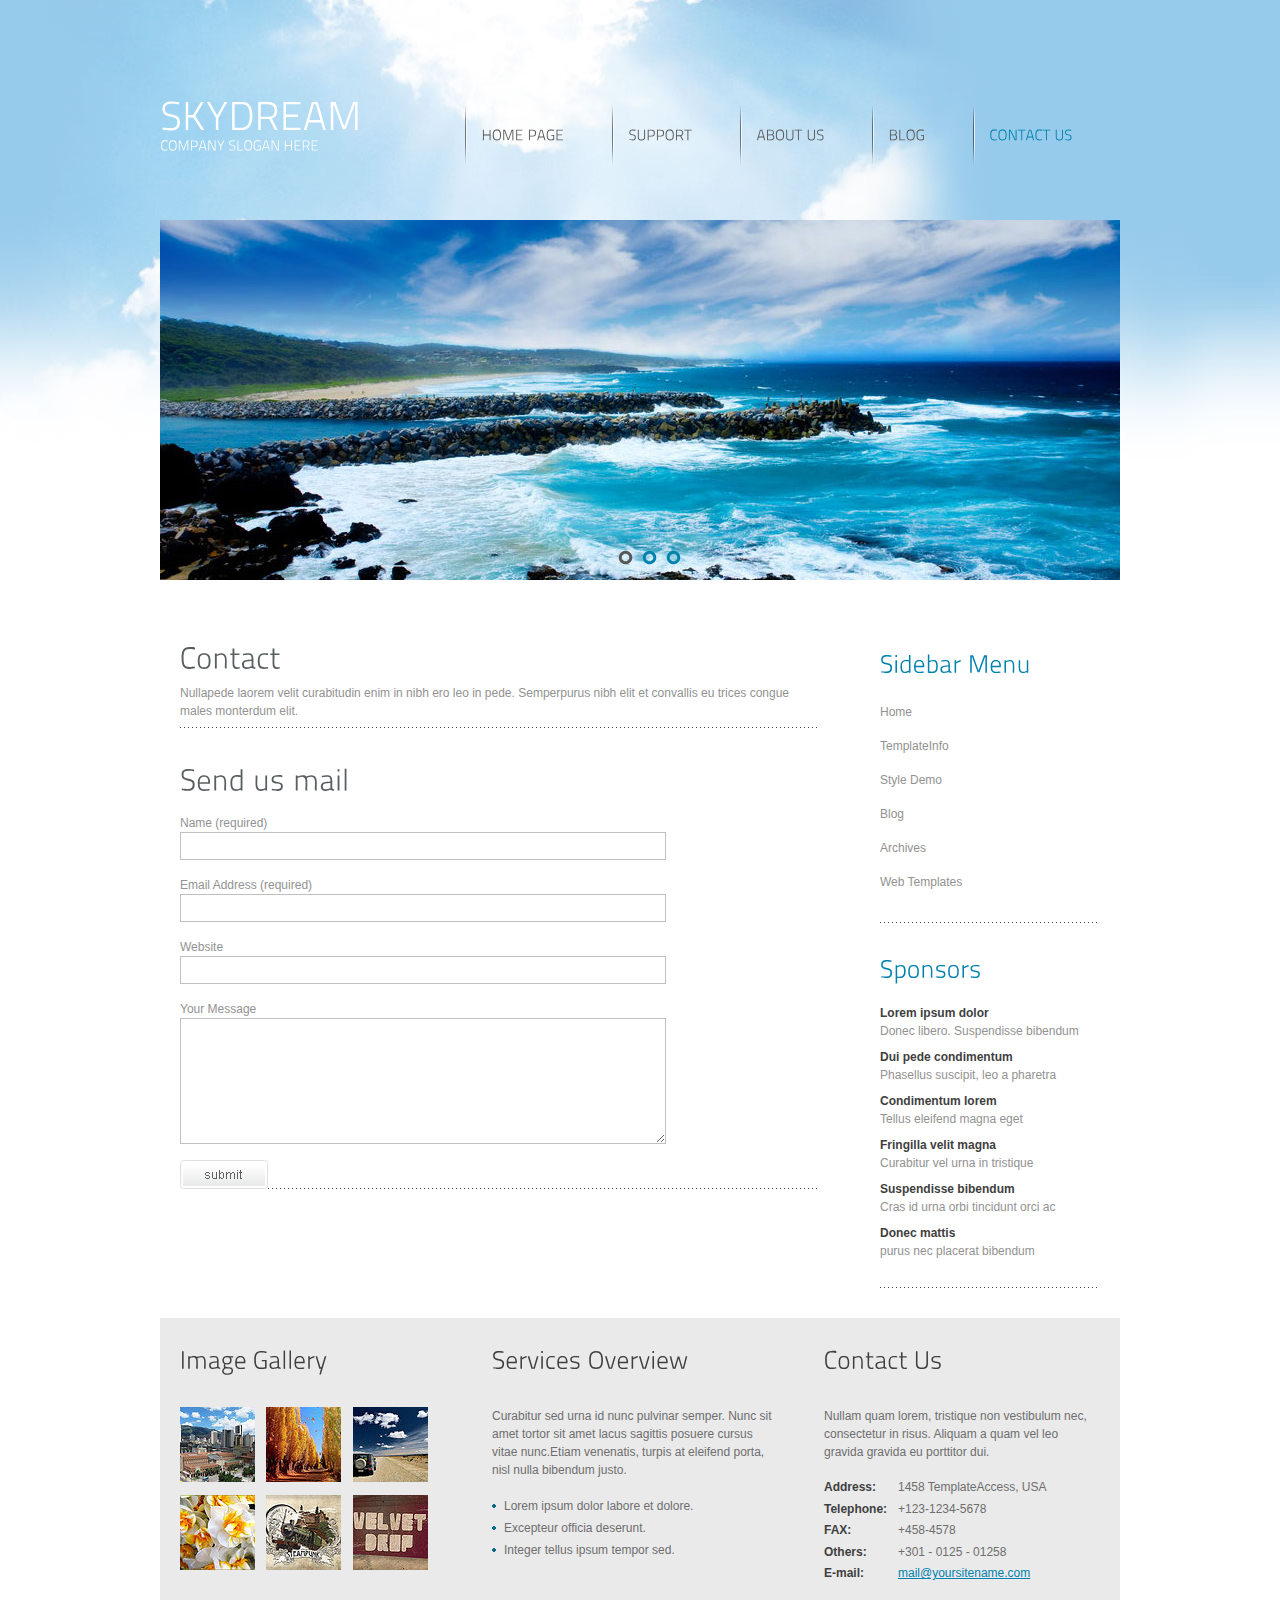
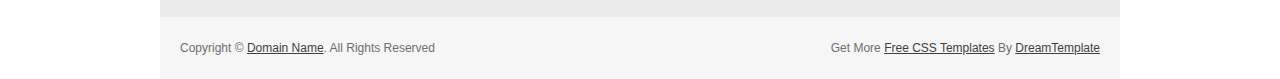
<file: skydream/contact.html>
<!DOCTYPE html PUBLIC "-//W3C//DTD XHTML 1.0 Transitional//EN" "http://www.w3.org/TR/xhtml1/DTD/xhtml1-transitional.dtd">
<html xmlns="http://www.w3.org/1999/xhtml">
<head>
<title>SkyDream | Contact</title>
<meta http-equiv="Content-Type" content="text/html; charset=utf-8" />
<link href="css/style.css" rel="stylesheet" type="text/css" />
<link rel="stylesheet" type="text/css" href="css/coin-slider.css" />
<script type="text/javascript" src="js/cufon-yui.js"></script>
<script type="text/javascript" src="js/cufon-titillium-250.js"></script>
<script type="text/javascript" src="js/jquery-1.4.2.min.js"></script>
<script type="text/javascript" src="js/script.js"></script>
<script type="text/javascript" src="js/coin-slider.min.js"></script>
</head>
<body>
<div class="main">
  <div class="header">
    <div class="header_resize">
      <div class="menu_nav">
        <ul>
          <li><a href="index.html"><span>Home Page</span></a></li>
          <li><a href="support.html"><span>Support</span></a></li>
          <li><a href="about.html"><span>About Us</span></a></li>
          <li><a href="blog.html"><span>Blog</span></a></li>
          <li class="active"><a href="contact.html"><span>Contact Us</span></a></li>
        </ul>
      </div>
      <div class="logo">
        <h1><a href="index.html">Sky<span>Dream</span> <small>Company Slogan Here</small></a></h1>
      </div>
      <div class="clr"></div>
      <div class="slider">
        <div id="coin-slider"> <a href="#"><img src="images/slide1.jpg" width="960" height="360" alt="" /><span> Tusce nec iaculis risus hasellus nec sem sed tellus malesuada porttitor. Mauris scelerisque feugiat ante in vulputate. Nam sit amet ullamcorper tortor. Phasellus posuere facilisis cursus. Nunc est lorem, dictum at scelerisque sit amet, faucibus et est. Proin mattis ipsum quis arcu aliquam molestie.</span></a> <a href="#"><img src="images/slide2.jpg" width="960" height="360" alt="" /><span> Tusce nec iaculis risus hasellus nec sem sed tellus malesuada porttitor. Mauris scelerisque feugiat ante in vulputate. Nam sit amet ullamcorper tortor. Phasellus posuere facilisis cursus. Nunc est lorem, dictum at scelerisque sit amet, faucibus et est. Proin mattis ipsum quis arcu aliquam molestie.</span></a> <a href="#"><img src="images/slide3.jpg" width="960" height="360" alt="" /><span> Tusce nec iaculis risus hasellus nec sem sed tellus malesuada porttitor. Mauris scelerisque feugiat ante in vulputate. Nam sit amet ullamcorper tortor. Phasellus posuere facilisis cursus. Nunc est lorem, dictum at scelerisque sit amet, faucibus et est. Proin mattis ipsum quis arcu aliquam molestie.</span></a> </div>
        <div class="clr"></div>
      </div>
      <div class="clr"></div>
    </div>
  </div>
  <div class="content">
    <div class="content_resize">
      <div class="mainbar">
        <div class="article">
          <h2><span>Contact</span></h2>
          <div class="clr"></div>
          <p>Nullapede laorem velit curabitudin enim in nibh ero leo in pede. Semperpurus nibh elit et convallis eu trices congue males monterdum elit.</p>
        </div>
        <div class="article">
          <h2><span>Send us</span> mail</h2>
          <div class="clr"></div>
          <form action="#" method="post" id="sendemail">
            <ol>
              <li>
                <label for="name">Name (required)</label>
                <input id="name" name="name" class="text" />
              </li>
              <li>
                <label for="email">Email Address (required)</label>
                <input id="email" name="email" class="text" />
              </li>
              <li>
                <label for="website">Website</label>
                <input id="website" name="website" class="text" />
              </li>
              <li>
                <label for="message">Your Message</label>
                <textarea id="message" name="message" rows="8" cols="50"></textarea>
              </li>
              <li>
                <input type="image" name="imageField" id="imageField" src="images/submit.gif" class="send" />
                <div class="clr"></div>
              </li>
            </ol>
          </form>
        </div>
      </div>
      <div class="sidebar">
        <div class="gadget">
          <h2 class="star"><span>Sidebar</span> Menu</h2>
          <div class="clr"></div>
          <ul class="sb_menu">
            <li><a href="#">Home</a></li>
            <li><a href="#">TemplateInfo</a></li>
            <li><a href="#">Style Demo</a></li>
            <li><a href="#">Blog</a></li>
            <li><a href="#">Archives</a></li>
            <li><a href="#">Web Templates</a></li>
          </ul>
        </div>
        <div class="gadget">
          <h2 class="star"><span>Sponsors</span></h2>
          <div class="clr"></div>
          <ul class="ex_menu">
            <li><a href="#">Lorem ipsum dolor</a><br />
              Donec libero. Suspendisse bibendum</li>
            <li><a href="#">Dui pede condimentum</a><br />
              Phasellus suscipit, leo a pharetra</li>
            <li><a href="#">Condimentum lorem</a><br />
              Tellus eleifend magna eget</li>
            <li><a href="#">Fringilla velit magna</a><br />
              Curabitur vel urna in tristique</li>
            <li><a href="#">Suspendisse bibendum</a><br />
              Cras id urna orbi tincidunt orci ac</li>
            <li><a href="#">Donec mattis</a><br />
              purus nec placerat bibendum</li>
          </ul>
        </div>
      </div>
      <div class="clr"></div>
    </div>
  </div>
  <div class="fbg">
    <div class="fbg_resize">
      <div class="col c1">
        <h2><span>Image</span> Gallery</h2>
        <a href="#"><img src="images/gal1.jpg" width="75" height="75" alt="" class="gal" /></a> <a href="#"><img src="images/gal2.jpg" width="75" height="75" alt="" class="gal" /></a> <a href="#"><img src="images/gal3.jpg" width="75" height="75" alt="" class="gal" /></a> <a href="#"><img src="images/gal4.jpg" width="75" height="75" alt="" class="gal" /></a> <a href="#"><img src="images/gal5.jpg" width="75" height="75" alt="" class="gal" /></a> <a href="#"><img src="images/gal6.jpg" width="75" height="75" alt="" class="gal" /></a> </div>
      <div class="col c2">
        <h2><span>Services</span> Overview</h2>
        <p>Curabitur sed urna id nunc pulvinar semper. Nunc sit amet tortor sit amet lacus sagittis posuere cursus vitae nunc.Etiam venenatis, turpis at eleifend porta, nisl nulla bibendum justo.</p>
        <ul class="fbg_ul">
          <li><a href="#">Lorem ipsum dolor labore et dolore.</a></li>
          <li><a href="#">Excepteur officia deserunt.</a></li>
          <li><a href="#">Integer tellus ipsum tempor sed.</a></li>
        </ul>
      </div>
      <div class="col c3">
        <h2><span>Contact</span> Us</h2>
        <p>Nullam quam lorem, tristique non vestibulum nec, consectetur in risus. Aliquam a quam vel leo gravida gravida eu porttitor dui.</p>
        <p class="contact_info"> <span>Address:</span> 1458 TemplateAccess, USA<br />
          <span>Telephone:</span> +123-1234-5678<br />
          <span>FAX:</span> +458-4578<br />
          <span>Others:</span> +301 - 0125 - 01258<br />
          <span>E-mail:</span> <a href="#">mail@yoursitename.com</a> </p>
      </div>
      <div class="clr"></div>
    </div>
  </div>
  <div class="footer">
    <div class="footer_resize">
      <p class="lf">Copyright &copy; <a href="#">Domain Name</a>. All Rights Reserved</p>
      <p class="rf">Get More <a target="_blank" href="http://www.free-css.com/">Free CSS Templates</a> By <a target="_blank" href="http://www.dreamtemplate.com/">DreamTemplate</a></p>
      <div style="clear:both;"></div>
    </div>
  </div>
</div>
</body>
</html>
</file>
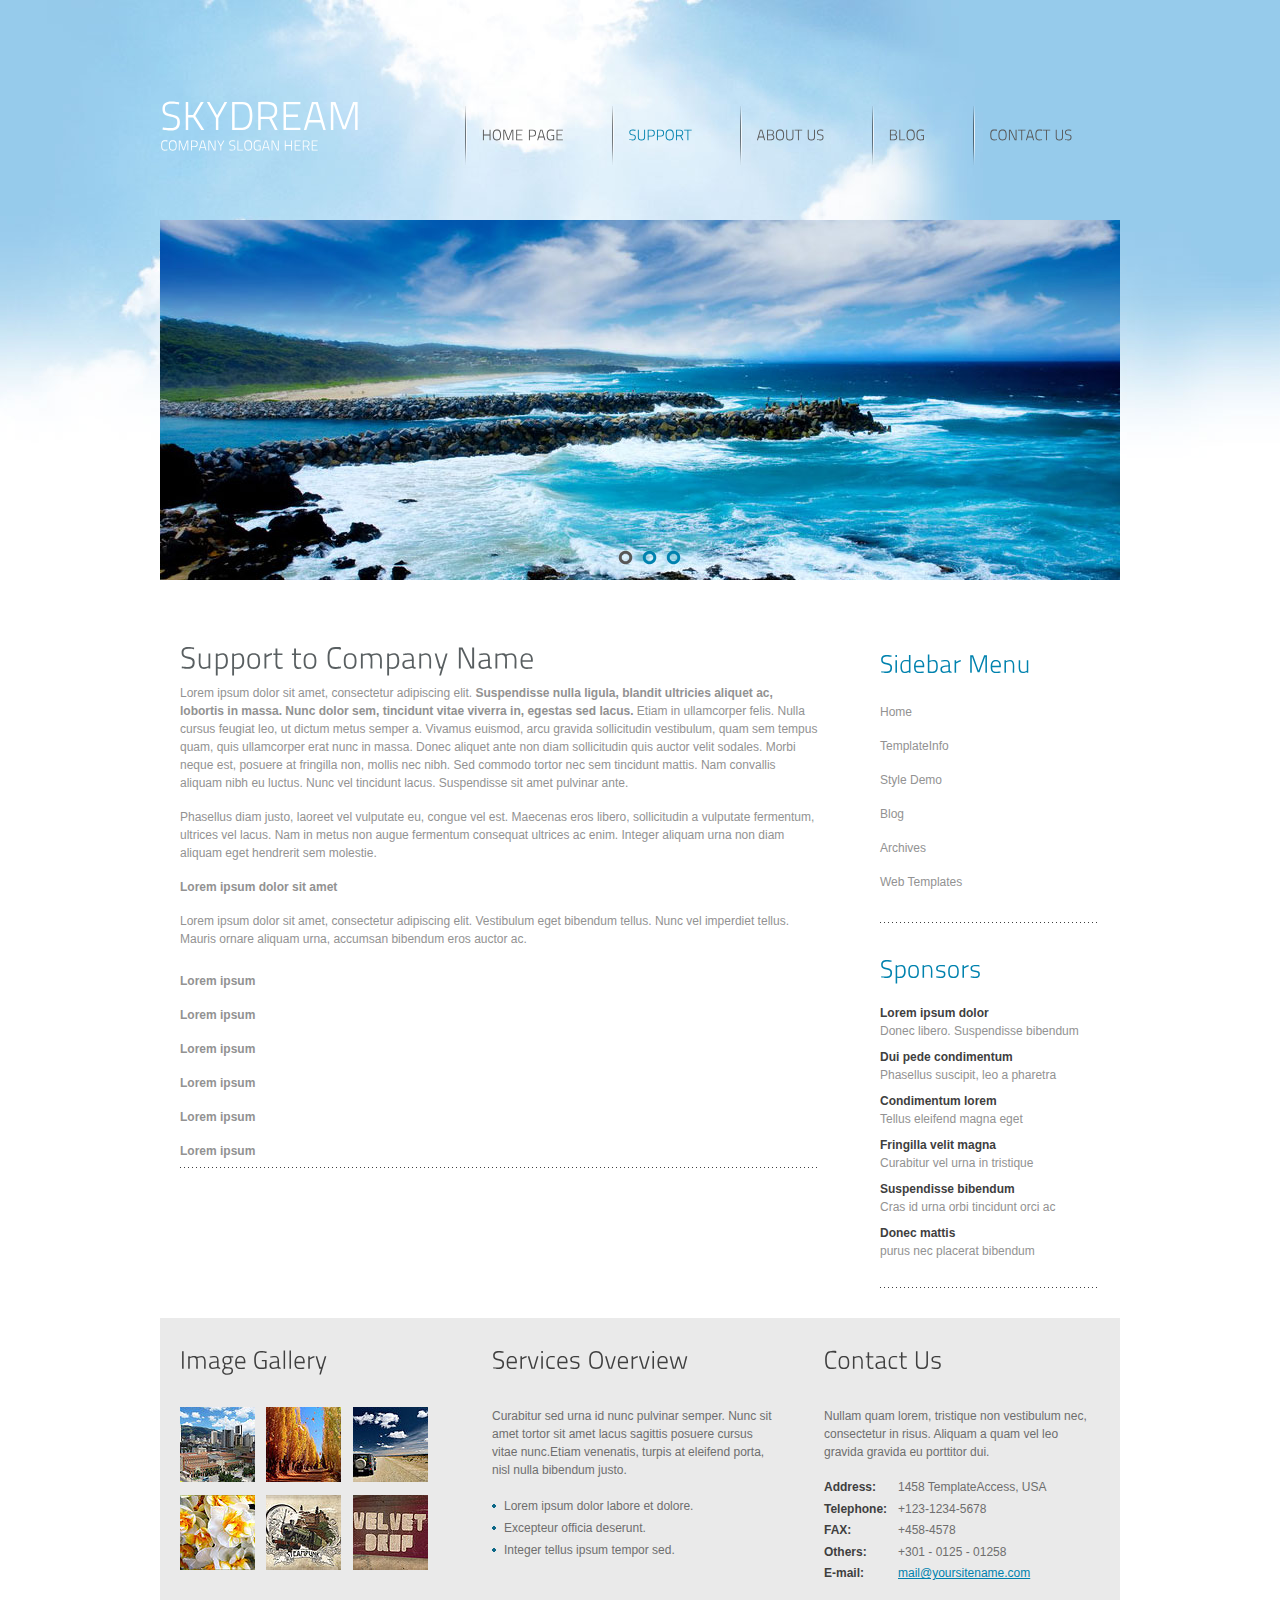
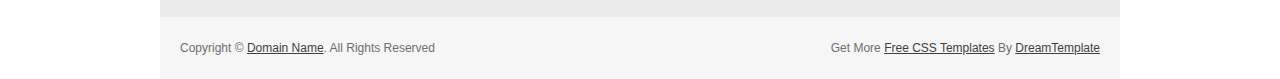
<file: skydream/support.html>
<!DOCTYPE html PUBLIC "-//W3C//DTD XHTML 1.0 Transitional//EN" "http://www.w3.org/TR/xhtml1/DTD/xhtml1-transitional.dtd">
<html xmlns="http://www.w3.org/1999/xhtml">
<head>
<title>SkyDream | Support</title>
<meta http-equiv="Content-Type" content="text/html; charset=utf-8" />
<link href="css/style.css" rel="stylesheet" type="text/css" />
<link rel="stylesheet" type="text/css" href="css/coin-slider.css" />
<script type="text/javascript" src="js/cufon-yui.js"></script>
<script type="text/javascript" src="js/cufon-titillium-250.js"></script>
<script type="text/javascript" src="js/jquery-1.4.2.min.js"></script>
<script type="text/javascript" src="js/script.js"></script>
<script type="text/javascript" src="js/coin-slider.min.js"></script>
</head>
<body>
<div class="main">
  <div class="header">
    <div class="header_resize">
      <div class="menu_nav">
        <ul>
          <li><a href="index.html"><span>Home Page</span></a></li>
          <li class="active"><a href="support.html"><span>Support</span></a></li>
          <li><a href="about.html"><span>About Us</span></a></li>
          <li><a href="blog.html"><span>Blog</span></a></li>
          <li><a href="contact.html"><span>Contact Us</span></a></li>
        </ul>
      </div>
      <div class="logo">
        <h1><a href="index.html">Sky<span>Dream</span> <small>Company Slogan Here</small></a></h1>
      </div>
      <div class="clr"></div>
      <div class="slider">
        <div id="coin-slider"> <a href="#"><img src="images/slide1.jpg" width="960" height="360" alt="" /><span> Tusce nec iaculis risus hasellus nec sem sed tellus malesuada porttitor. Mauris scelerisque feugiat ante in vulputate. Nam sit amet ullamcorper tortor. Phasellus posuere facilisis cursus. Nunc est lorem, dictum at scelerisque sit amet, faucibus et est. Proin mattis ipsum quis arcu aliquam molestie.</span></a> <a href="#"><img src="images/slide2.jpg" width="960" height="360" alt="" /><span> Tusce nec iaculis risus hasellus nec sem sed tellus malesuada porttitor. Mauris scelerisque feugiat ante in vulputate. Nam sit amet ullamcorper tortor. Phasellus posuere facilisis cursus. Nunc est lorem, dictum at scelerisque sit amet, faucibus et est. Proin mattis ipsum quis arcu aliquam molestie.</span></a> <a href="#"><img src="images/slide3.jpg" width="960" height="360" alt="" /><span> Tusce nec iaculis risus hasellus nec sem sed tellus malesuada porttitor. Mauris scelerisque feugiat ante in vulputate. Nam sit amet ullamcorper tortor. Phasellus posuere facilisis cursus. Nunc est lorem, dictum at scelerisque sit amet, faucibus et est. Proin mattis ipsum quis arcu aliquam molestie.</span></a> </div>
        <div class="clr"></div>
      </div>
      <div class="clr"></div>
    </div>
  </div>
  <div class="content">
    <div class="content_resize">
      <div class="mainbar">
        <div class="article">
          <h2><span>Support to</span> Company Name</h2>
          <div class="clr"></div>
          <p>Lorem ipsum dolor sit amet, consectetur adipiscing elit. <strong>Suspendisse nulla ligula, blandit ultricies aliquet ac, lobortis in massa. Nunc dolor sem, tincidunt vitae viverra in, egestas sed lacus.</strong> Etiam in ullamcorper felis. Nulla cursus feugiat leo, ut dictum metus semper a. Vivamus euismod, arcu gravida sollicitudin vestibulum, quam sem tempus quam, quis ullamcorper erat nunc in massa. Donec aliquet ante non diam sollicitudin quis auctor velit sodales. Morbi neque est, posuere at fringilla non, mollis nec nibh. Sed commodo tortor nec sem tincidunt mattis. Nam convallis aliquam nibh eu luctus. Nunc vel tincidunt lacus. Suspendisse sit amet pulvinar ante.</p>
          <p>Phasellus diam justo, laoreet vel vulputate eu, congue vel est. Maecenas eros libero, sollicitudin a vulputate fermentum, ultrices vel lacus. Nam in metus non augue fermentum consequat ultrices ac enim. Integer aliquam urna non diam aliquam eget hendrerit sem molestie.</p>
          <p><strong>Lorem ipsum dolor sit amet</strong></p>
          <p>Lorem ipsum dolor sit amet, consectetur adipiscing elit. Vestibulum eget bibendum tellus. Nunc vel imperdiet tellus. Mauris ornare aliquam urna, accumsan bibendum eros auctor ac.</p>
          <ul class="sb_menu">
            <li><a href="#"><strong>Lorem ipsum</strong></a></li>
            <li><a href="#"><strong>Lorem ipsum</strong></a></li>
            <li><a href="#"><strong>Lorem ipsum</strong></a></li>
            <li><a href="#"><strong>Lorem ipsum</strong></a></li>
            <li><a href="#"><strong>Lorem ipsum</strong></a></li>
            <li><a href="#"><strong>Lorem ipsum</strong></a></li>
          </ul>
        </div>
      </div>
      <div class="sidebar">
        <div class="gadget">
          <h2 class="star"><span>Sidebar</span> Menu</h2>
          <div class="clr"></div>
          <ul class="sb_menu">
            <li><a href="#">Home</a></li>
            <li><a href="#">TemplateInfo</a></li>
            <li><a href="#">Style Demo</a></li>
            <li><a href="#">Blog</a></li>
            <li><a href="#">Archives</a></li>
            <li><a href="#">Web Templates</a></li>
          </ul>
        </div>
        <div class="gadget">
          <h2 class="star"><span>Sponsors</span></h2>
          <div class="clr"></div>
          <ul class="ex_menu">
            <li><a href="#">Lorem ipsum dolor</a><br />
              Donec libero. Suspendisse bibendum</li>
            <li><a href="#">Dui pede condimentum</a><br />
              Phasellus suscipit, leo a pharetra</li>
            <li><a href="#">Condimentum lorem</a><br />
              Tellus eleifend magna eget</li>
            <li><a href="#">Fringilla velit magna</a><br />
              Curabitur vel urna in tristique</li>
            <li><a href="#">Suspendisse bibendum</a><br />
              Cras id urna orbi tincidunt orci ac</li>
            <li><a href="#">Donec mattis</a><br />
              purus nec placerat bibendum</li>
          </ul>
        </div>
      </div>
      <div class="clr"></div>
    </div>
  </div>
  <div class="fbg">
    <div class="fbg_resize">
      <div class="col c1">
        <h2><span>Image</span> Gallery</h2>
        <a href="#"><img src="images/gal1.jpg" width="75" height="75" alt="" class="gal" /></a> <a href="#"><img src="images/gal2.jpg" width="75" height="75" alt="" class="gal" /></a> <a href="#"><img src="images/gal3.jpg" width="75" height="75" alt="" class="gal" /></a> <a href="#"><img src="images/gal4.jpg" width="75" height="75" alt="" class="gal" /></a> <a href="#"><img src="images/gal5.jpg" width="75" height="75" alt="" class="gal" /></a> <a href="#"><img src="images/gal6.jpg" width="75" height="75" alt="" class="gal" /></a> </div>
      <div class="col c2">
        <h2><span>Services</span> Overview</h2>
        <p>Curabitur sed urna id nunc pulvinar semper. Nunc sit amet tortor sit amet lacus sagittis posuere cursus vitae nunc.Etiam venenatis, turpis at eleifend porta, nisl nulla bibendum justo.</p>
        <ul class="fbg_ul">
          <li><a href="#">Lorem ipsum dolor labore et dolore.</a></li>
          <li><a href="#">Excepteur officia deserunt.</a></li>
          <li><a href="#">Integer tellus ipsum tempor sed.</a></li>
        </ul>
      </div>
      <div class="col c3">
        <h2><span>Contact</span> Us</h2>
        <p>Nullam quam lorem, tristique non vestibulum nec, consectetur in risus. Aliquam a quam vel leo gravida gravida eu porttitor dui.</p>
        <p class="contact_info"> <span>Address:</span> 1458 TemplateAccess, USA<br />
          <span>Telephone:</span> +123-1234-5678<br />
          <span>FAX:</span> +458-4578<br />
          <span>Others:</span> +301 - 0125 - 01258<br />
          <span>E-mail:</span> <a href="#">mail@yoursitename.com</a> </p>
      </div>
      <div class="clr"></div>
    </div>
  </div>
  <div class="footer">
    <div class="footer_resize">
      <p class="lf">Copyright &copy; <a href="#">Domain Name</a>. All Rights Reserved</p>
      <p class="rf">Get More <a target="_blank" href="http://www.free-css.com/">Free CSS Templates</a> By <a target="_blank" href="http://www.dreamtemplate.com/">DreamTemplate</a></p>
      <div style="clear:both;"></div>
    </div>
  </div>
</div>
</body>
</html>
</file>
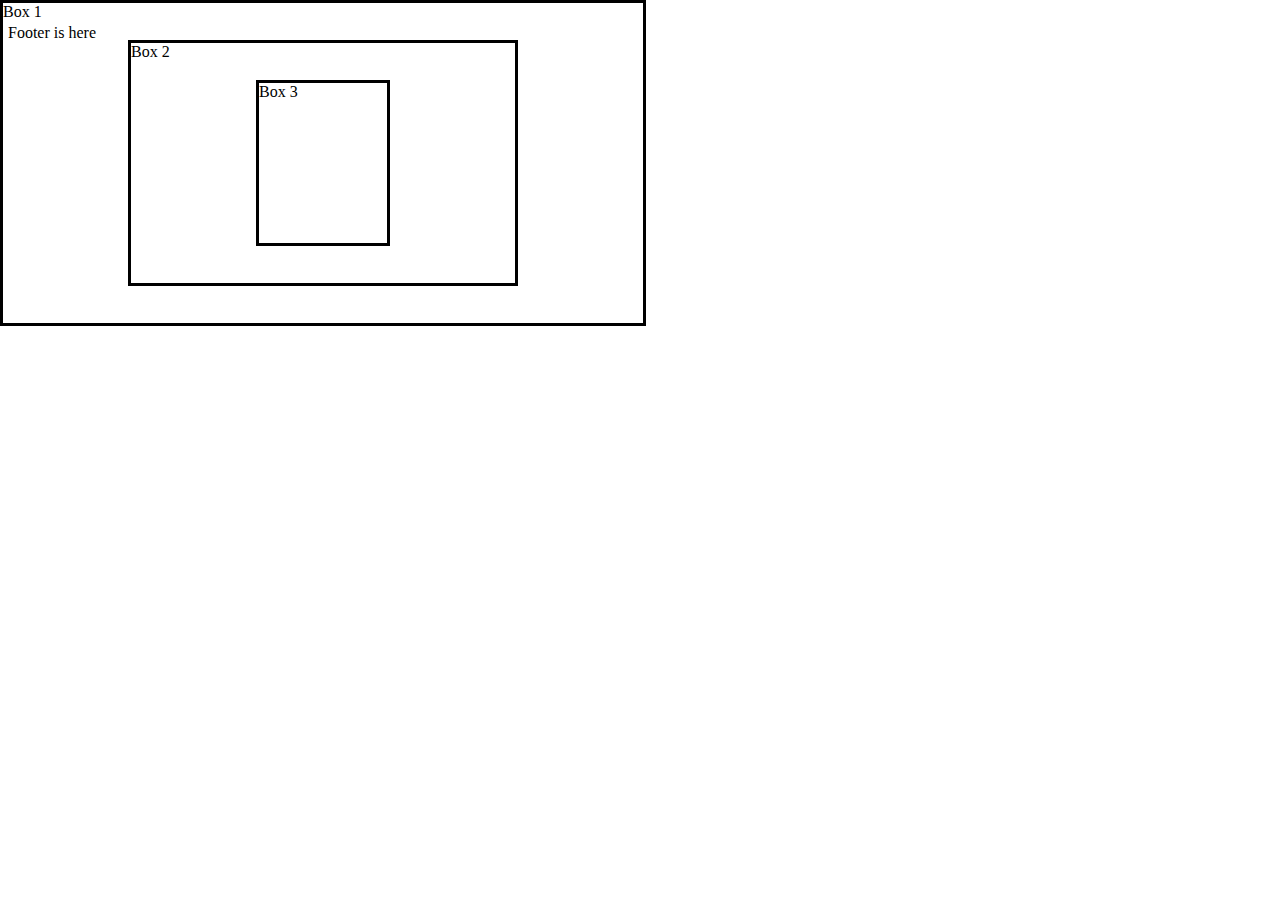
<file: test/boxes.htm>
<!DOCTYPE html>
<html>
 <head>
  <meta charset="utf-8">
  <title>Positioning Document</title>
  <link href="/css/boxes.css" type="text/css" rel="stylesheet" media="screen">
 </head>
 <body>
  <section>
  <p class="box" id="one">Box 1</p>
  <p class="box" id="two">Box 2</p>
  <p class="box" id="three">Box 3</p>
  <footer>
      <p>Footer is here</p>
  </footer>
  </section>
 </body>
</html>
</file>
<file: skydream/css/style.css>
/* Design by http://www.dreamtemplate.com */
@charset "utf-8";
body {
	margin:0;
	padding:0;
	width:100%;
	color:#929292;
	font:normal 12px/1.5em "Liberation sans", Arial, Helvetica, sans-serif;
	background:#fff url(../images/main_bg.jpg) repeat-x left top;
}
html, .main {
	padding:0;
	margin:0;
}
.main {
	background:url(../images/header_bg.jpg) no-repeat center top;
}
.clr {
	clear:both;
	padding:0;
	margin:0;
	width:100%;
	font-size:0;
	line-height:0;
}
h2 {
	margin:8px 0;
	padding:8px 0;
	font-size:25px;
	font-weight:normal;
	color:#353c46;
}
p {
	margin:8px 0;
	padding:0 0 8px 0;
}
a {
	color:#0082ae;
	text-decoration:underline;
}
.header, .content, .menu_nav, .fbg, .footer, form, ol, ol li, ul, .content .mainbar, .content .sidebar {
	margin:0;
	padding:0;
}
.header {
}
.header_resize {
	margin:0 auto;
	padding:0 0 32px;
	width:960px;
}
.logo {
	margin:0;
	padding:0;
	float:left;
	width:auto;
	height:220px;
}
h1 {
	margin:0;
	padding:100px 0;
	font-size:40px;
	font-weight:normal;
	line-height:1.2em;
	text-transform:uppercase;
	text-align:left;
}
h1 a, h1 a:hover {
	color:#fff;
	text-decoration:none;
}
h1 span {
}
h1 small {
	display:block;
	margin:0;
	font-size:14px;
	line-height:1.2em;
	letter-spacing:normal;
	text-transform:uppercase;
	color:#fff;
}
.slider {
	padding:0;
}
.rss {
	padding:18px 20px 0 0;
	float:right;
	width:auto;
}
.rss p {
	margin:0;
	padding:0;
	float:right;
	width:auto;
	color:#fff;
	font-size:13px;
	line-height:1.5em;
	font-weight:bold;
}
.rss a {
	color:#fff;
	text-decoration:none;
}
.rss a:hover {
	text-decoration:underline;
}
.rss img {
	margin:-3px 0 -3px 6px;
	border:none;
}
.menu_nav {
	margin:0 auto;
	padding:105px 0 0;
	height:60px;
	float:right;
}
.menu_nav ul {
	list-style:none;
	padding:0;
	height:60px;
	float:left;
}
.menu_nav ul li {
	margin:0;
	padding:0;
	float:left;
	background:url(../images/menu_split.png) no-repeat left center;
}
.menu_nav ul li a {
	display:block;
	margin:0;
	padding:24px 48px 0 16px;
	height:36px;
	font-size:15px;
	line-height:20px;
	font-weight:normal;
	color:#575757;
	text-decoration:none;
	text-transform:uppercase;
	text-align:center;
}
.menu_nav ul li.active a, .menu_nav ul li a:hover {
	text-decoration:none;
	color:#0082ae;
}
.content {
	padding:0;
}
.content_resize {
	margin:0 auto;
	padding:18px 0;
	width:960px;
}
.content .mainbar {
	margin:0;
	padding:0 0 0 20px;
	float:left;
	width:640px;
}
.content .mainbar h2 {
	margin-bottom:0;
	padding-bottom:0;
	font-size:30px;
	line-height:1.2em;
	color:#595f61;
}
.content .mainbar div.img {
	padding:12px 0 0;
	float:left;
}
.content .mainbar img {
}
.content .mainbar img.fl {
	margin:0;
	padding:0;
	background:#fff;
	border:none;
}
.content .mainbar .article {
	margin:0 0 32px;
	padding:0;
	background:url(../images/dot.gif) repeat-x left bottom;
}
.content .mainbar .post_content {
	float:right;
	width:420px;
}
.content .mainbar .post_content strong {
	color:#3f3f3f;
}
.content .sidebar {
	padding:0 20px;
	float:right;
	width:220px;
}
.content .sidebar .gadget {
	margin:0 0 12px;
	padding:8px 0 24px;
	background:url(../images/dot.gif) repeat-x left bottom;
}
.content .sidebar h2 {
	color:#0082ae;
	text-transform:none;
}
ul.sb_menu, ul.ex_menu {
	margin:0;
	padding:0;
	list-style:none;
	color:#929292;
}
ul.sb_menu li, ul.ex_menu li {
	margin:0;
}
ul.sb_menu li {
	padding:8px 0;
	width:220px;
}
ul.ex_menu li {
	padding:4px 0;
}
ul.sb_menu li a {
	color:#929292;
	text-decoration:none;
	margin-left:-16px;
	padding:4px 8px 4px 16px;
}
ul.ex_menu li a {
	font-weight:bold;
	color:#3f3f3f;
	text-decoration:none;
}
ul.sb_menu li a:hover, ul.ex_menu li a:hover {
	color:#0082ae;
	font-weight:bold;
	text-decoration:underline;
}
p.spec {
	padding:0 0 16px;
}
p.infopost {
	margin-bottom:0;
	padding:8px 0;
	color:#929292;
}
p.infopost a {
	padding:0 2px;
	color:#114044;
	text-decoration:underline;
}
.content .mainbar a.com {
	margin:0;
	padding:0;
	float:right;
	font-weight:normal;
	text-decoration:none;
	color:#929292;
}
.content .mainbar a.com:hover {
	text-decoration:none;
}
.content .mainbar a.com span {
	padding-left:4px;
	font-weight:bold;
	color:#0082ae;
}
.content .mainbar a.rm {
	float:right;
	margin:0 0 16px;
	padding:0;
	font-weight:bold;
	text-transform:none;
	color:#0082ae;
	text-decoration:underline;
	text-align:center;
	background:none;
}
.content p.pages {
	margin:0;
	padding:24px 0;
	font-size:11px;
	color:#929292;
	text-align:left;
}
.content p.pages span, .content p.pages a {
	padding:8px 12px;
	text-decoration:none;
	background:#fff;
	border:1px solid #cbcbcb;
}
.content p.pages span, .content p.pages a:hover {
	color:#fff;
	background:#0082ae;
	border:1px solid #0082ae;
}
.content p.pages a {
	color:#929292;
}
.content p.pages small {
	font-size:12px;
	float:right;
}
.content .mainbar .comment {
	margin:0;
	padding:16px 0 0 0;
}
.content .mainbar .comment img.userpic {
	border:1px solid #dedede;
	margin:10px 16px 0 0;
	padding:0;
	float:left;
}
.fbg {
}
.fbg_resize {
	margin:0 auto;
	width:920px;
	padding:16px 20px;
	color:#6e6e6e;
	background:#eaeaea;
}
.fbg h2 {
	color:#3f3f3f;
	padding-bottom:24px;
}
.fbg img.gal {
	margin:0 8px 8px 0;
	padding:0;
	border:none;
}
.fbg .col {
	margin:0;
	float:left;
}
.fbg .c1 {
	padding:0 16px 0 0;
	width:280px;
}
.fbg .c2 {
	padding:0 36px 0 16px;
	width:280px;
}
.fbg .c3 {
	padding:0 0 0 16px;
	width:274px;
}
.fbg .fbg_ul {
	margin:0;
	padding:0;
	list-style:none;
}
.fbg .fbg_ul li {
	margin:0;
	padding:0;
	list-style:none;
}
.fbg .fbg_ul li a {
	display:block;
	margin:0;
	padding:2px 0 2px 12px;
	color:#6e6e6e;
	text-decoration:none;
	background:url(../images/li.gif) no-repeat left center;
}
.fbg .fbg_ul li a:hover {
	color:#0082ae;
	text-decoration:underline;
}
.fbg p.contact_info {
	line-height:1.8em;
}
.fbg p.contact_info a {
	color:#0082ae;
	text-decoration:underline;
}
.fbg p.contact_info span {
	display:block;
	float:left;
	width:74px;
	font-weight:bold;
	color:#3f3f3f;
}
ol {
	list-style:none;
}
ol li {
	display:block;
	clear:both;
}
ol li label {
	display:block;
	margin:0;
	padding:16px 0 0 0;
}
ol li input.text {
	width:480px;
	border:1px solid #c0c0c0;
	margin:0;
	padding:5px 2px;
	height:16px;
	background-color:#fff;
}
ol li textarea {
	width:480px;
	border:1px solid #c0c0c0;
	margin:0;
	padding:2px;
	background-color:#fff;
}
ol li .send {
	margin:16px 0 0 0;
}
.searchform {
	margin:0 0 12px;
	padding:0;
	float:right;
}
#formsearch {
	margin:0;
	padding:23px 0 0;
	width:auto;
	height:30px;
}
#formsearch span {
	display:block;
	margin:0;
	padding:0;
	float:left;
	background:no-repeat left top;
}
#formsearch input.editbox_search {
	margin:0;
	padding:8px 6px;
	float:left;
	width:174px;
	font-size:12px;
	line-height:14px;
	color:#aeaeae;
	background:none;
	outline:none;
	border:none;
}
#formsearch input.button_search {
	margin:0;
	padding:0;
	border:none;
	float:left;
}
.footer {
}
.footer_resize {
	margin:0 auto;
	padding:0 20px;
	width:920px;
	background:#f6f6f6;
	line-height:1.5em;
	color:#6e6e6e;
}
.footer_resize p {
	margin:24px 0;
	padding:0;
	line-height:normal;
	white-space:nowrap;
	text-indent:inherit;
}
.footer_resize a {
	color:#3f3f3f;
	font-weight:normal;
	margin:0;
	padding:0;
	border:none;
	text-decoration:underline;
	background-color:transparent;
}
.footer_resize a:hover {
	color:#3f3f3f;
	background-color:transparent;
	text-decoration:none;
}
.footer_resize .lf {
	float:left;
}
.footer_resize .rf {
	float:right;
}
a {
	outline:none;
}
</file>
<file: css/boxes.css>
/* 
    Document   : boxes
    Created on : Nov 16, 2012, 10:21:07 AM
    Author     : Harrymonster
    Description:
        Purpose of the stylesheet follows.
*/

.box { 
    border: 3px solid;
    margin: 0;
    /*float: left;*/
}

#one {
    width: 50%;
    height: 20em;
    position: absolute;
    left: 0;
    top: 0;
}

#two {
    width: 30%;
    height: 15em;
    position: absolute;
    left: 10%;
    top: 2.5em;
}

#three {
    width: 10%;
    height: 10em;
    position: absolute;
    left: 20%;
    top: 5em;
}
section{
    overflow: auto;
}
footer {
 clear: both;   
}
</file>
<file: skydream/css/coin-slider.css>
/*
	Coin Slider jQuery plugin CSS styles
	http://workshop.rs/projects/coin-slider
*/
.coin-slider {
	padding:0;
	overflow:hidden;
	zoom:1;
	position:relative;
	float:right;
}
.coin-slider a {
	text-decoration:none;
	outline:none;
	border:none;
}
/* buttons for switching */
.cs-buttons {
	margin:-32px 0 0;
	padding:0;
	font-size:0;
	float:left;
}
.cs-buttons a {
	margin:0 2px;
	width:20px;
	height:20px;
	float:left;
	color:#fff;
	text-indent:-10000px;
	background:url(../images/slide_p.png) no-repeat center center;
}
.cs-buttons a.cs-active {
	color:#fff;
	background-image:url(../images/slide_a.png);
}
/* text in slider */
.cs-title {
	display:none;
	padding:16px 60px 16px 24px;
	width:876px;
	color:#363636;
	font-size:15px;
	line-height:1.5em;
	background:url(../images/overlay.png) repeat left top;
}
.cs-title big {
	font-size:20px;
}
/* buttons Next and Prew */
.cs-prev, .cs-next {
	background:url(../images/overlay.png) repeat left top;
	color:#fff;
	padding:0px 10px;
}
</file>
